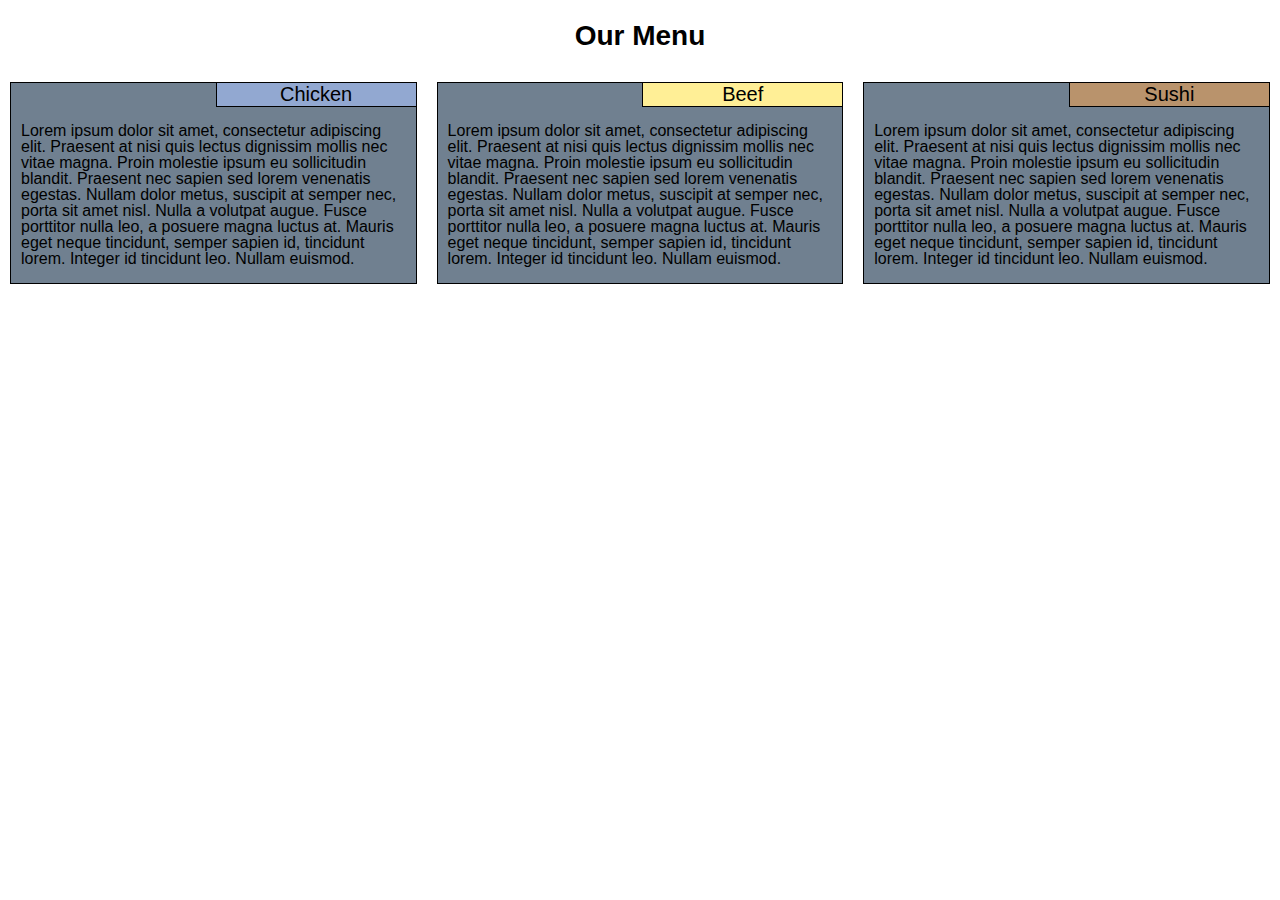
<file: mod2_solution/index.html>
<!DOCTYPE html>
<html>
<head>
	<title>Mod2 Solution</title>
<link rel="stylesheet" type="text/css" href="css/styles.css">
<meta charset="utf-8">
<meta name="viewport" content="width=device-width, initial-scale=1">
</head>

<h1>Our Menu</h1>

<div class="row">
	<div class="col-lg-4 col-md-6 buffer">
		<section>
		<div class="sectionTitle title1">Chicken</div>
		<p>
		Lorem ipsum dolor sit amet, consectetur adipiscing elit. Praesent at nisi quis lectus dignissim mollis nec vitae magna. Proin molestie ipsum eu sollicitudin blandit. Praesent nec sapien sed lorem venenatis egestas. Nullam dolor metus, suscipit at semper nec, porta sit amet nisl. Nulla a volutpat augue. Fusce porttitor nulla leo, a posuere magna luctus at. Mauris eget neque tincidunt, semper sapien id, tincidunt lorem. Integer id tincidunt leo. Nullam euismod. 
		</p>
		</section>
	</div>

	<div class="col-lg-4 col-md-6 buffer">
	<section>
		<div class="sectionTitle title2">Beef</div>
		<p>
		Lorem ipsum dolor sit amet, consectetur adipiscing elit. Praesent at nisi quis lectus dignissim mollis nec vitae magna. Proin molestie ipsum eu sollicitudin blandit. Praesent nec sapien sed lorem venenatis egestas. Nullam dolor metus, suscipit at semper nec, porta sit amet nisl. Nulla a volutpat augue. Fusce porttitor nulla leo, a posuere magna luctus at. Mauris eget neque tincidunt, semper sapien id, tincidunt lorem. Integer id tincidunt leo. Nullam euismod.
		</p>
		</section>
	</div>

	<div class="col-lg-4 col-md-12 buffer">
		<section>
		<div class="sectionTitle title3">Sushi</div>
		<p>
		Lorem ipsum dolor sit amet, consectetur adipiscing elit. Praesent at nisi quis lectus dignissim mollis nec vitae magna. Proin molestie ipsum eu sollicitudin blandit. Praesent nec sapien sed lorem venenatis egestas. Nullam dolor metus, suscipit at semper nec, porta sit amet nisl. Nulla a volutpat augue. Fusce porttitor nulla leo, a posuere magna luctus at. Mauris eget neque tincidunt, semper sapien id, tincidunt lorem. Integer id tincidunt leo. Nullam euismod.
		</p>
		</section>
	</div>
</div>

</body>
</html>
</file>
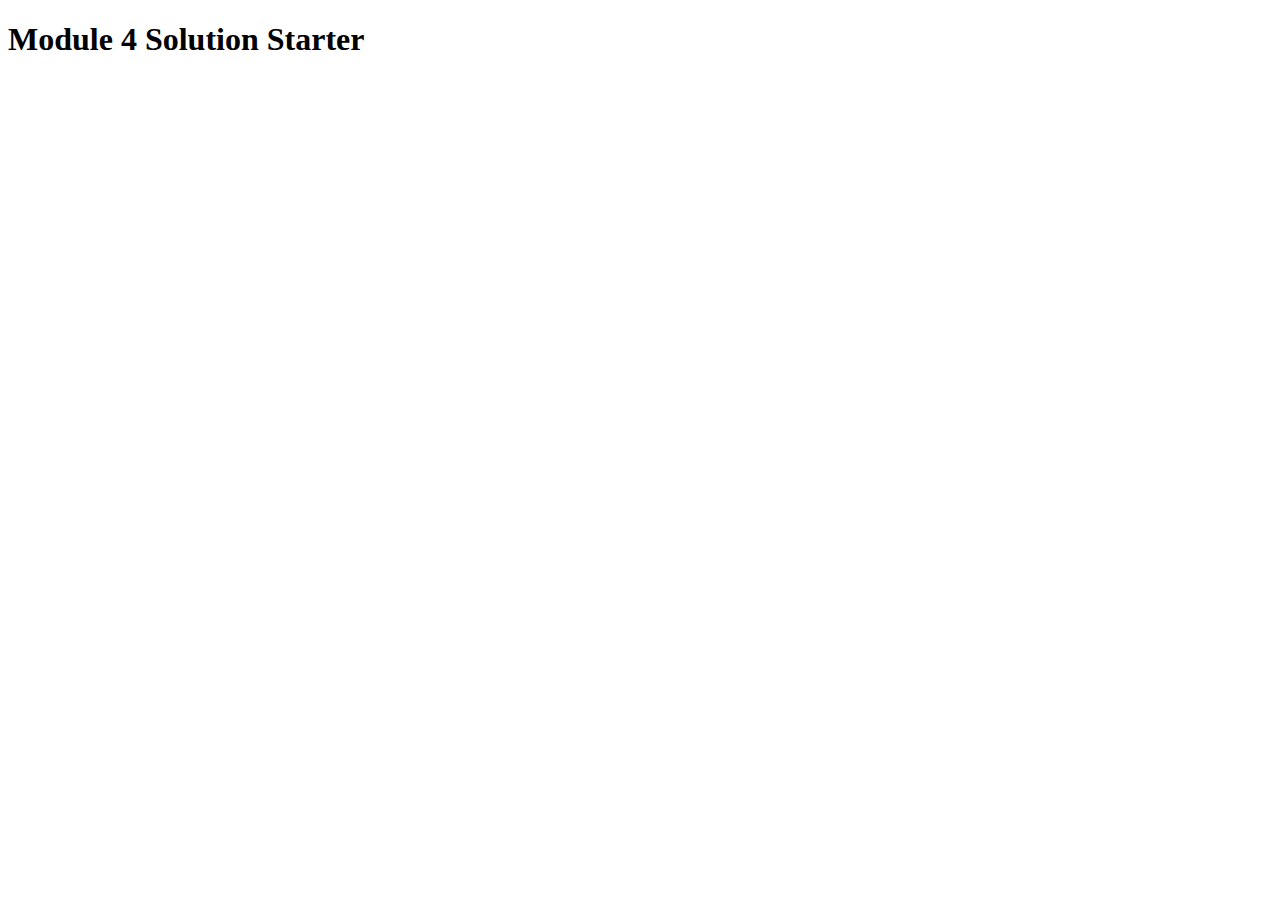
<file: mod4_solution/index.html>
<!DOCTYPE html>
<html>
<head>
  <meta charset="utf-8">
  <title>Module 4 Solution Starter</title>
  <script src="SpeakHello.js"></script>
  <script src="SpeakGoodBye.js"></script>
  <script src="script.js"></script>
</head>
<body>
  <h1>Module 4 Solution Starter</h1>
</body>
</html>
</file>
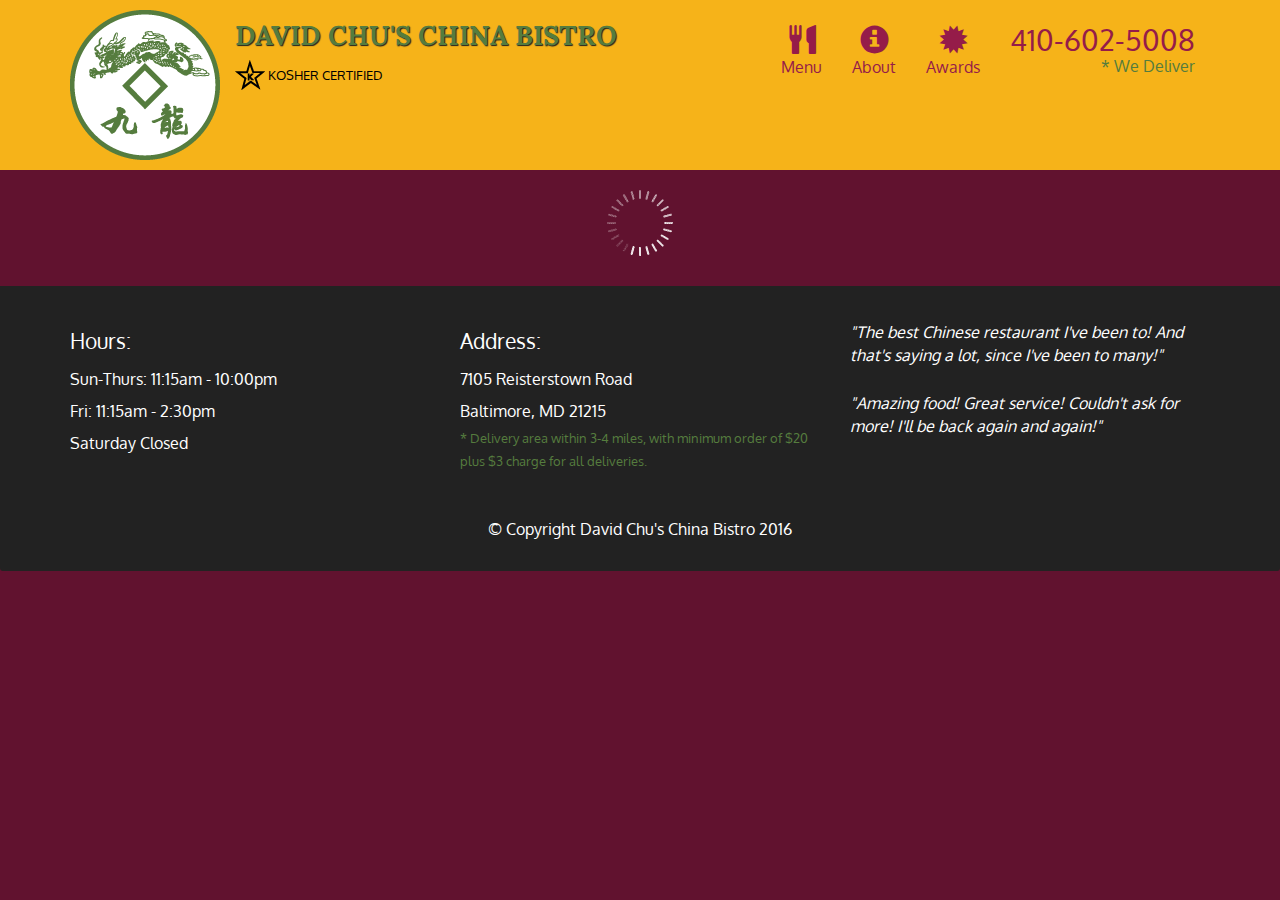
<file: mod5_solution/index.html>
<!doctype html>
<html lang="en">
  <head>
    <meta charset="utf-8">
    <meta http-equiv="X-UA-Compatible" content="IE=edge">
    <meta name="viewport" content="width=device-width, initial-scale=1">
    <title>David Chu's China Bistro</title>
    <link rel="stylesheet" href="css/bootstrap.min.css">
    <link rel="stylesheet" href="css/styles.css">
    <link href='https://fonts.googleapis.com/css?family=Oxygen:400,300,700' rel='stylesheet' type='text/css'>
    <link href='https://fonts.googleapis.com/css?family=Lora' rel='stylesheet' type='text/css'>
  </head>
<body>
  <header>
    <nav id="header-nav" class="navbar navbar-default">
      <div class="container">
        <div class="navbar-header">
          <a href="index.html" class="pull-left visible-md visible-lg">
            <div id="logo-img" alt="Logo image"></div>
          </a>

          <div class="navbar-brand">
            <a href="index.html"><h1>David Chu's China Bistro</h1></a>
            <p>
              <img src="images/star-k-logo.png" alt="Kosher certification">
              <span>Kosher Certified</span>
            </p>
          </div>

          <button id="navbarToggle" type="button" class="navbar-toggle collapsed" data-toggle="collapse" data-target="#collapsable-nav" aria-expanded="false">
            <span class="sr-only">Toggle navigation</span>
            <span class="icon-bar"></span>
            <span class="icon-bar"></span>
            <span class="icon-bar"></span>
          </button>
        </div>
        
        <div id="collapsable-nav" class="collapse navbar-collapse">
           <ul id="nav-list" class="nav navbar-nav navbar-right">
            <li id="navHomeButton" class="visible-xs active">
              <a href="index.html">
                <span class="glyphicon glyphicon-home"></span> Home</a>
            </li>
            <li id="navMenuButton">
              <a href="#" onclick="$dc.loadMenuCategories();">
                <span class="glyphicon glyphicon-cutlery"></span><br class="hidden-xs"> Menu</a>
            </li>
            <li>
              <a href="#">
                <span class="glyphicon glyphicon-info-sign"></span><br class="hidden-xs"> About</a>
            </li>
            <li>
              <a href="#">
                <span class="glyphicon glyphicon-certificate"></span><br class="hidden-xs"> Awards</a>
            </li>
            <li id="phone" class="hidden-xs">
              <a href="tel:410-602-5008">
                <span>410-602-5008</span></a><div>* We Deliver</div>
            </li>
          </ul><!-- #nav-list -->
        </div><!-- .collapse .navbar-collapse -->
      </div><!-- .container -->
    </nav><!-- #header-nav -->
  </header>

  <div id="call-btn" class="visible-xs">
    <a class="btn" href="tel:410-602-5008">
    <span class="glyphicon glyphicon-earphone"></span>
    410-602-5008
    </a>
  </div>
  <div id="xs-deliver" class="text-center visible-xs">* We Deliver</div>

  <div id="main-content" class="container"></div>

  <footer class="panel-footer">
    <div class="container">
      <div class="row">
        <section id="hours" class="col-sm-4">
          <span>Hours:</span><br>
          Sun-Thurs: 11:15am - 10:00pm<br>
          Fri: 11:15am - 2:30pm<br>
          Saturday Closed
          <hr class="visible-xs">
        </section>
        <section id="address" class="col-sm-4">
          <span>Address:</span><br>
          7105 Reisterstown Road<br>
          Baltimore, MD 21215
          <p>* Delivery area within 3-4 miles, with minimum order of $20 plus $3 charge for all deliveries.</p>
          <hr class="visible-xs">
        </section>
        <section id="testimonials" class="col-sm-4">
          <p>"The best Chinese restaurant I've been to! And that's saying a lot, since I've been to many!"</p>
          <p>"Amazing food! Great service! Couldn't ask for more! I'll be back again and again!"</p>
        </section>
      </div>
      <div class="text-center">&copy; Copyright David Chu's China Bistro 2016</div>
    </div>
  </footer>

  <!-- jQuery (Bootstrap JS plugins depend on it) -->
  <script src="js/jquery-2.1.4.min.js"></script>
  <script src="js/bootstrap.min.js"></script>
  <script src="js/ajax-utils.js"></script>
  <script src="js/script.js"></script>
</body>
</html>
</file>
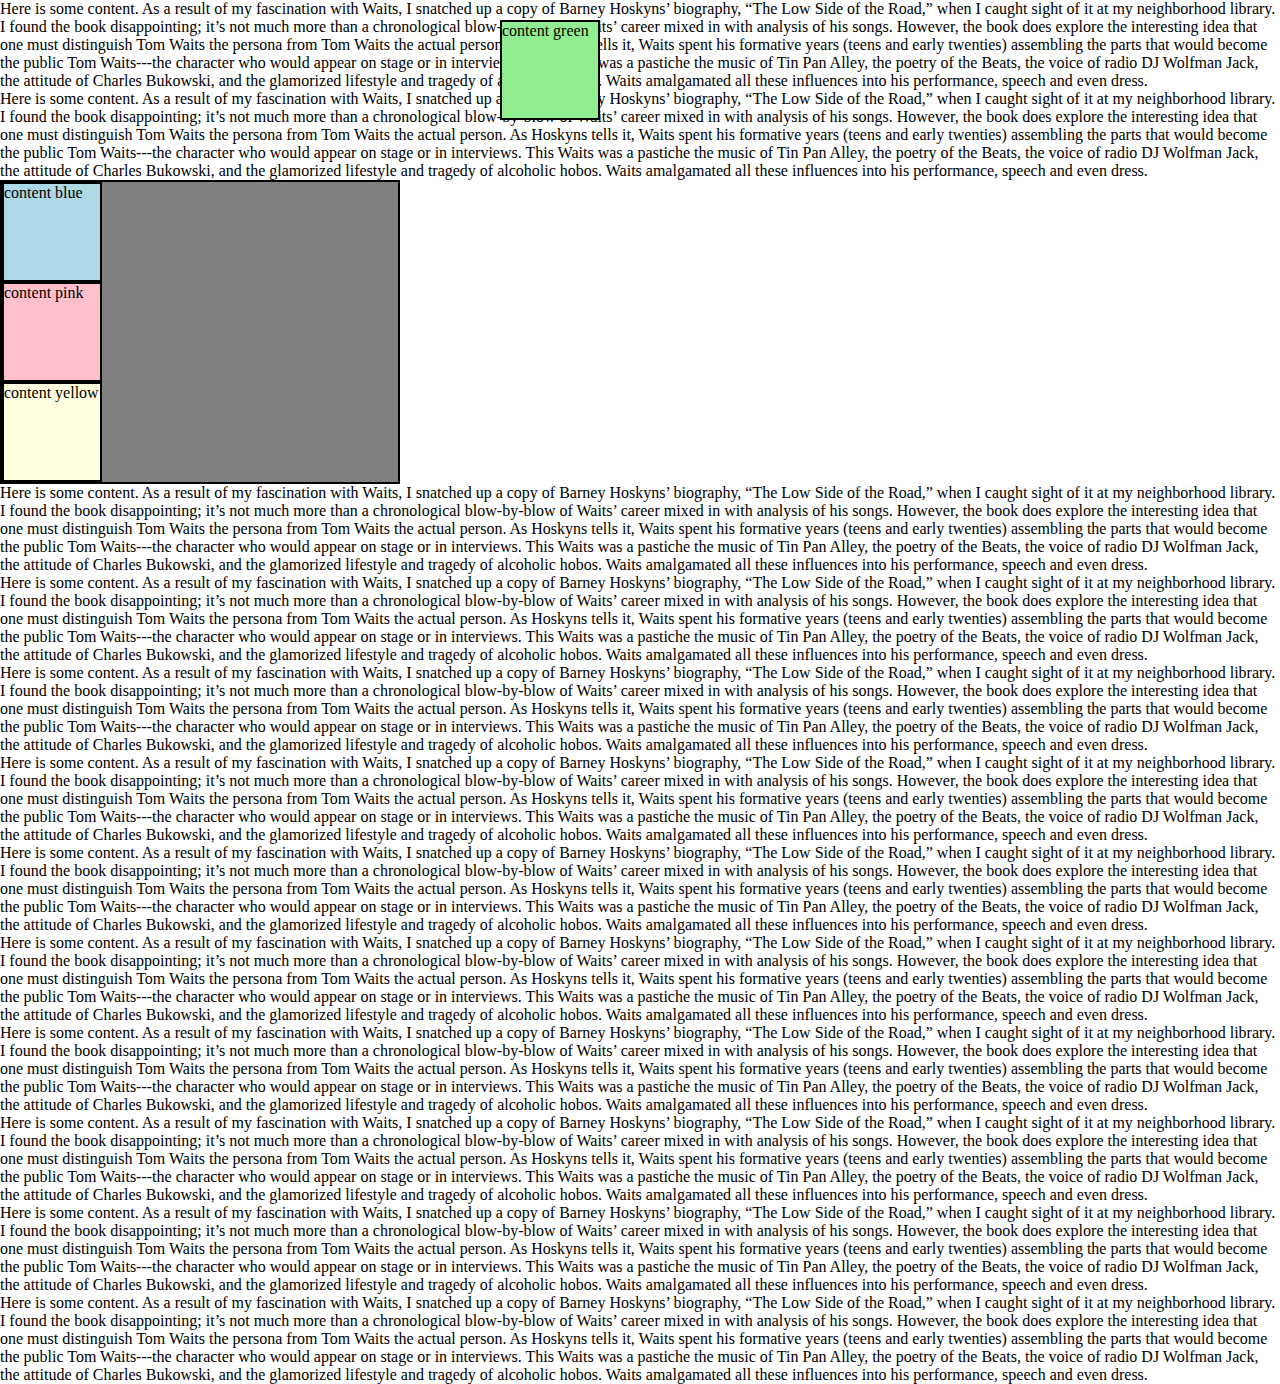
<file: site/css_test.html>
<!DOCTYPE html>
<html>
<head>
	<title>Testing Css Selectors</title>
<style>
* {
	box-sizing: border-box;
	margin: 0px;
	padding: 0px;
}



div.container {
	border: 2px solid;
	background-color: grey;
	width: 400px;
	position: relative;
	top: 0;
	left: 0;

}
#div1 {
	border: 2px solid;
	background-color: lightgreen;
	width: 100px;
	height: 100px;
	top: 20px;
	left: 500px;
	position: fixed;

}
#div2 {
	border: 2px solid;
	background-color: lightblue;
	width: 100px;
	height: 100px;	

}
#div3 {
	border: 2px solid;
	background-color: pink;
	width: 100px;	
	height: 100px;	

}
#div4 {
	border: 2px solid;
	background-color: lightyellow;
	width: 100px;
	height: 100px;	

}

</style>

</head>
<body>

<p>
	Here is some content. As a result of my fascination with Waits, I snatched up a copy of Barney Hoskyns’ biography, “The Low Side of the Road,” when I caught sight of it at my neighborhood library. I found the book disappointing; it’s not much more than a chronological blow-by-blow of Waits’ career mixed in with analysis of his songs. However, the book does explore the interesting idea that one must distinguish Tom Waits the persona from Tom Waits the actual person. As Hoskyns tells it, Waits spent his formative years (teens and early twenties) assembling the parts that would become the public Tom Waits---the character who would appear on stage or in interviews. This Waits was a pastiche the music of Tin Pan Alley, the poetry of the Beats, the voice of radio DJ Wolfman Jack, the attitude of Charles Bukowski, and the glamorized lifestyle and tragedy of alcoholic hobos. Waits amalgamated all these influences into his performance, speech and even dress.
</p>
<p>
	Here is some content. As a result of my fascination with Waits, I snatched up a copy of Barney Hoskyns’ biography, “The Low Side of the Road,” when I caught sight of it at my neighborhood library. I found the book disappointing; it’s not much more than a chronological blow-by-blow of Waits’ career mixed in with analysis of his songs. However, the book does explore the interesting idea that one must distinguish Tom Waits the persona from Tom Waits the actual person. As Hoskyns tells it, Waits spent his formative years (teens and early twenties) assembling the parts that would become the public Tom Waits---the character who would appear on stage or in interviews. This Waits was a pastiche the music of Tin Pan Alley, the poetry of the Beats, the voice of radio DJ Wolfman Jack, the attitude of Charles Bukowski, and the glamorized lifestyle and tragedy of alcoholic hobos. Waits amalgamated all these influences into his performance, speech and even dress.
</p>

<div class="container">
	<div id="div1">
		content green
	</div>
	<div id="div2">
		content blue
	</div>
	<div id="div3">
		content pink
	</div>
	<div id="div4">
		content yellow
	</div>
</div>
<p>
	Here is some content. As a result of my fascination with Waits, I snatched up a copy of Barney Hoskyns’ biography, “The Low Side of the Road,” when I caught sight of it at my neighborhood library. I found the book disappointing; it’s not much more than a chronological blow-by-blow of Waits’ career mixed in with analysis of his songs. However, the book does explore the interesting idea that one must distinguish Tom Waits the persona from Tom Waits the actual person. As Hoskyns tells it, Waits spent his formative years (teens and early twenties) assembling the parts that would become the public Tom Waits---the character who would appear on stage or in interviews. This Waits was a pastiche the music of Tin Pan Alley, the poetry of the Beats, the voice of radio DJ Wolfman Jack, the attitude of Charles Bukowski, and the glamorized lifestyle and tragedy of alcoholic hobos. Waits amalgamated all these influences into his performance, speech and even dress.
</p>
<p>
	Here is some content. As a result of my fascination with Waits, I snatched up a copy of Barney Hoskyns’ biography, “The Low Side of the Road,” when I caught sight of it at my neighborhood library. I found the book disappointing; it’s not much more than a chronological blow-by-blow of Waits’ career mixed in with analysis of his songs. However, the book does explore the interesting idea that one must distinguish Tom Waits the persona from Tom Waits the actual person. As Hoskyns tells it, Waits spent his formative years (teens and early twenties) assembling the parts that would become the public Tom Waits---the character who would appear on stage or in interviews. This Waits was a pastiche the music of Tin Pan Alley, the poetry of the Beats, the voice of radio DJ Wolfman Jack, the attitude of Charles Bukowski, and the glamorized lifestyle and tragedy of alcoholic hobos. Waits amalgamated all these influences into his performance, speech and even dress.
</p>
<p>
	Here is some content. As a result of my fascination with Waits, I snatched up a copy of Barney Hoskyns’ biography, “The Low Side of the Road,” when I caught sight of it at my neighborhood library. I found the book disappointing; it’s not much more than a chronological blow-by-blow of Waits’ career mixed in with analysis of his songs. However, the book does explore the interesting idea that one must distinguish Tom Waits the persona from Tom Waits the actual person. As Hoskyns tells it, Waits spent his formative years (teens and early twenties) assembling the parts that would become the public Tom Waits---the character who would appear on stage or in interviews. This Waits was a pastiche the music of Tin Pan Alley, the poetry of the Beats, the voice of radio DJ Wolfman Jack, the attitude of Charles Bukowski, and the glamorized lifestyle and tragedy of alcoholic hobos. Waits amalgamated all these influences into his performance, speech and even dress.
</p>
<p>
	Here is some content. As a result of my fascination with Waits, I snatched up a copy of Barney Hoskyns’ biography, “The Low Side of the Road,” when I caught sight of it at my neighborhood library. I found the book disappointing; it’s not much more than a chronological blow-by-blow of Waits’ career mixed in with analysis of his songs. However, the book does explore the interesting idea that one must distinguish Tom Waits the persona from Tom Waits the actual person. As Hoskyns tells it, Waits spent his formative years (teens and early twenties) assembling the parts that would become the public Tom Waits---the character who would appear on stage or in interviews. This Waits was a pastiche the music of Tin Pan Alley, the poetry of the Beats, the voice of radio DJ Wolfman Jack, the attitude of Charles Bukowski, and the glamorized lifestyle and tragedy of alcoholic hobos. Waits amalgamated all these influences into his performance, speech and even dress.
</p>
<p>
	Here is some content. As a result of my fascination with Waits, I snatched up a copy of Barney Hoskyns’ biography, “The Low Side of the Road,” when I caught sight of it at my neighborhood library. I found the book disappointing; it’s not much more than a chronological blow-by-blow of Waits’ career mixed in with analysis of his songs. However, the book does explore the interesting idea that one must distinguish Tom Waits the persona from Tom Waits the actual person. As Hoskyns tells it, Waits spent his formative years (teens and early twenties) assembling the parts that would become the public Tom Waits---the character who would appear on stage or in interviews. This Waits was a pastiche the music of Tin Pan Alley, the poetry of the Beats, the voice of radio DJ Wolfman Jack, the attitude of Charles Bukowski, and the glamorized lifestyle and tragedy of alcoholic hobos. Waits amalgamated all these influences into his performance, speech and even dress.
</p>
<p>
	Here is some content. As a result of my fascination with Waits, I snatched up a copy of Barney Hoskyns’ biography, “The Low Side of the Road,” when I caught sight of it at my neighborhood library. I found the book disappointing; it’s not much more than a chronological blow-by-blow of Waits’ career mixed in with analysis of his songs. However, the book does explore the interesting idea that one must distinguish Tom Waits the persona from Tom Waits the actual person. As Hoskyns tells it, Waits spent his formative years (teens and early twenties) assembling the parts that would become the public Tom Waits---the character who would appear on stage or in interviews. This Waits was a pastiche the music of Tin Pan Alley, the poetry of the Beats, the voice of radio DJ Wolfman Jack, the attitude of Charles Bukowski, and the glamorized lifestyle and tragedy of alcoholic hobos. Waits amalgamated all these influences into his performance, speech and even dress.
</p>
<p>
	Here is some content. As a result of my fascination with Waits, I snatched up a copy of Barney Hoskyns’ biography, “The Low Side of the Road,” when I caught sight of it at my neighborhood library. I found the book disappointing; it’s not much more than a chronological blow-by-blow of Waits’ career mixed in with analysis of his songs. However, the book does explore the interesting idea that one must distinguish Tom Waits the persona from Tom Waits the actual person. As Hoskyns tells it, Waits spent his formative years (teens and early twenties) assembling the parts that would become the public Tom Waits---the character who would appear on stage or in interviews. This Waits was a pastiche the music of Tin Pan Alley, the poetry of the Beats, the voice of radio DJ Wolfman Jack, the attitude of Charles Bukowski, and the glamorized lifestyle and tragedy of alcoholic hobos. Waits amalgamated all these influences into his performance, speech and even dress.
</p>
<p>
	Here is some content. As a result of my fascination with Waits, I snatched up a copy of Barney Hoskyns’ biography, “The Low Side of the Road,” when I caught sight of it at my neighborhood library. I found the book disappointing; it’s not much more than a chronological blow-by-blow of Waits’ career mixed in with analysis of his songs. However, the book does explore the interesting idea that one must distinguish Tom Waits the persona from Tom Waits the actual person. As Hoskyns tells it, Waits spent his formative years (teens and early twenties) assembling the parts that would become the public Tom Waits---the character who would appear on stage or in interviews. This Waits was a pastiche the music of Tin Pan Alley, the poetry of the Beats, the voice of radio DJ Wolfman Jack, the attitude of Charles Bukowski, and the glamorized lifestyle and tragedy of alcoholic hobos. Waits amalgamated all these influences into his performance, speech and even dress.
</p>
<p>
	Here is some content. As a result of my fascination with Waits, I snatched up a copy of Barney Hoskyns’ biography, “The Low Side of the Road,” when I caught sight of it at my neighborhood library. I found the book disappointing; it’s not much more than a chronological blow-by-blow of Waits’ career mixed in with analysis of his songs. However, the book does explore the interesting idea that one must distinguish Tom Waits the persona from Tom Waits the actual person. As Hoskyns tells it, Waits spent his formative years (teens and early twenties) assembling the parts that would become the public Tom Waits---the character who would appear on stage or in interviews. This Waits was a pastiche the music of Tin Pan Alley, the poetry of the Beats, the voice of radio DJ Wolfman Jack, the attitude of Charles Bukowski, and the glamorized lifestyle and tragedy of alcoholic hobos. Waits amalgamated all these influences into his performance, speech and even dress.
</p>
<p>
	Here is some content. As a result of my fascination with Waits, I snatched up a copy of Barney Hoskyns’ biography, “The Low Side of the Road,” when I caught sight of it at my neighborhood library. I found the book disappointing; it’s not much more than a chronological blow-by-blow of Waits’ career mixed in with analysis of his songs. However, the book does explore the interesting idea that one must distinguish Tom Waits the persona from Tom Waits the actual person. As Hoskyns tells it, Waits spent his formative years (teens and early twenties) assembling the parts that would become the public Tom Waits---the character who would appear on stage or in interviews. This Waits was a pastiche the music of Tin Pan Alley, the poetry of the Beats, the voice of radio DJ Wolfman Jack, the attitude of Charles Bukowski, and the glamorized lifestyle and tragedy of alcoholic hobos. Waits amalgamated all these influences into his performance, speech and even dress.
</p>

</body>
</html>
</file>
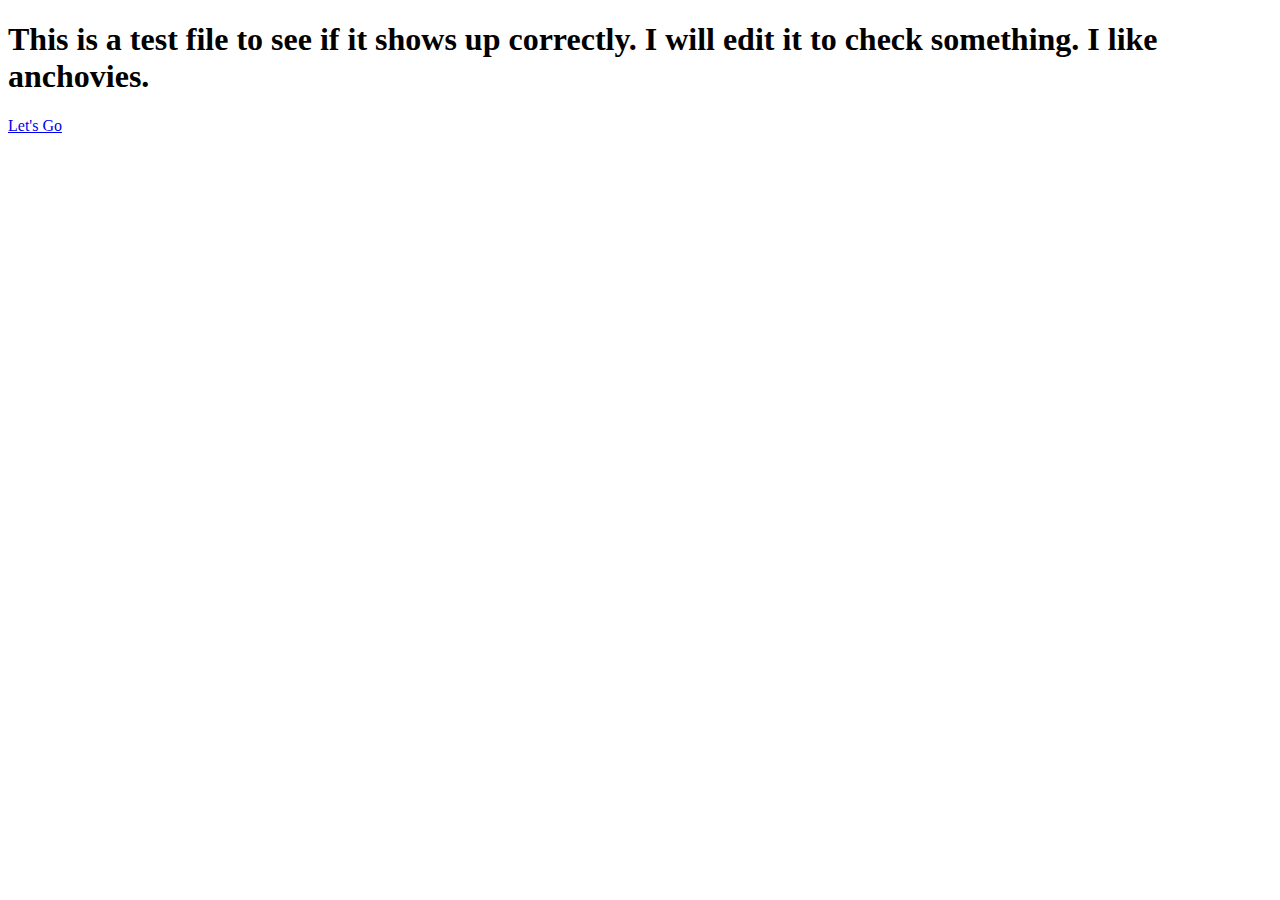
<file: site/test_file.html>
<!DOCTYPE html>
<html>
<head>
	<title>A different file</title>
</head>
<body>
<h1>This is a test file to see if it shows up correctly. I will edit it to check something. I like anchovies.</h1>
<a href="#section1">Let's Go</a>



</body>
</html>
</file>
<file: mod2_solution/css/styles.css>
body{
  padding: 0px;
  margin: 0px;
}

* {
  box-sizing: border-box;
}

h1 {
  margin-top: 20px;
  margin-bottom: 20px;
  font-size: 175%;
  font-family: "Lucida Sans Unicode", "Lucida Grande", sans-serif;
  text-align: center;
}

p {
  font-family: "Lucida Sans Unicode", "Lucida Grande", sans-serif;
  line-height: 100%;
  color: black;
  margin-right: 10px;
  margin-left: 10px;
  margin-top: 40px;
  position: relative;

}

section {
  background-color: slategrey;
  border: 1px solid black;
  width: 100%;
  height: 100%;
}

.sectionTitle {
  border-bottom: 1px solid black;
  border-left: 1px solid black;
  font-size: 125%;
  font-family: Helvetica;
  text-align: center;
  margin-bottom: 10px;
  width: 200px;
  float: right;

}

.title1 {
  background-color: #92a8d1;
}
.title2 {
  background-color: #ffef96;  
}
.title3 {
  background-color: #b9936c;  
}
.row {
  width: 100%;
}
.buffer {
  padding: 10px;
}

/********** Large devices only **********/

@media (min-width: 992px) {

.col-lg-1, .col-lg-2, .col-lg-3, .col-lg-4, .col-lg-5, .col-lg-6, .col-lg-7, .col-lg-8, .col-lg-9, .col-lg-10, .col-lg-11, .col-lg-12 {

float: left;

}
.col-lg-1 {
width: 8.33%;
}
.col-lg-2 {
width: 16.66%;
}
.col-lg-3 {
width: 25%;
}
.col-lg-4 {
width: 33.33%;
}
.col-lg-5 {
width: 41.66%;
}
.col-lg-6 {
width: 50%;
}
.col-lg-7 {
width: 58.33%;
}
.col-lg-8 {
width: 66.66%;
}
.col-lg-9 {
width: 74.99%;
}
.col-lg-10 {
width: 83.33%;
}
.col-lg-11 {
width: 91.66%;
}
.col-lg-12 {
width: 100%;

}

}

/********** Medium devices only **********/

@media (min-width: 768px) and (max-width: 991px) {

.col-md-1, .col-md-2, .col-md-3, .col-md-4, .col-md-5, .col-md-6, .col-md-7, .col-md-8, .col-md-9, .col-md-10, .col-md-11, .col-md-12 {

float: left;

}
.col-md-1 {
  width: 8.33%;
}
.col-md-2 {
  width: 16.66%;
}
.col-md-3 {
  width: 25%;
}
.col-md-4 {
  width: 33.33%;
}
.col-md-5 {
  width: 41.66%;
}
.col-md-6 {
  width: 50%;
}
.col-md-7 {
  width: 58.33%;
}
.col-md-8 {
  width: 66.66%;
}
.col-md-9 {
  width: 74.99%;
}
.col-md-10 {
  width: 83.33%;
}
.col-md-11 {
  width: 91.66%;
}
.col-md-12 {
  width: 100%;
}

}
</file>
<file: mod5_solution/css/styles.css>
body {
  font-size: 16px;
  color: #fff;
  background-color: #61122f;
  font-family: 'Oxygen', sans-serif;
}

/** HEADER **/
#header-nav {
  background-color: #f6b319;
  border-radius: 0;
  border: 0;
}

#logo-img {
  background: url('../images/restaurant-logo_large.png') no-repeat;
  width: 150px;
  height: 150px;
  margin: 10px 15px 10px 0;
}

.navbar-brand {
  padding-top: 25px;
}
.navbar-brand h1 { /* Restaurant name */
  font-family: 'Lora', serif;
  color: #557c3e;
  font-size: 1.5em;
  text-transform: uppercase;
  font-weight: bold;
  text-shadow: 1px 1px 1px #222;
  margin-top: 0;
  margin-bottom: 0;
  line-height: .75;
}
.navbar-brand a:hover, .navbar-brand a:focus {
  text-decoration: none;
}
.navbar-brand p { /* Kosher cert */
  color: #000;
  text-transform: uppercase;
  font-size: .7em;
  margin-top: 15px;
}
.navbar-brand p span { /* Star-K */
  vertical-align: middle;
}

#nav-list {
  margin-top: 10px;
}
#nav-list a {
  color: #951C49;
  text-align: center;
}
#nav-list a:hover {
  background: #E7E7E7;
}
#nav-list a span {
  font-size: 1.8em;
}

#phone {
  margin-top: 5px;
}
#phone a { /* Phone number */
  text-align: right;
  padding-bottom: 0;
}
#phone div { /* We Deliver */
  color: #557c3e;
  text-align: right;
  padding-right: 15px;
}

.navbar-header button.navbar-toggle, .navbar-header .icon-bar {
  border: 1px solid #61122f;
}
.navbar-header button.navbar-toggle {
  clear: both;
  margin-top: -30px;
}
/* END HEADER */

/* FOOTER */
.panel-footer {
  margin-top: 30px;
  padding-top: 35px;
  padding-bottom: 30px;
  background-color: #222;
  border-top: 0;
}
.panel-footer div.row {
  margin-bottom: 35px;
}
#hours, #address {
  line-height: 2;
}
#hours > span, #address > span {
  font-size: 1.3em;
}
#address p {
  color: #557c3e;
  font-size: .8em;
  line-height: 1.8;
}
#testimonials {
  font-style: italic;
}
#testimonials p:nth-child(2) {
  margin-top: 25px;
}
/* END FOOTER */



/* HOME PAGE */
.container .jumbotron {
  box-shadow: 0 0 50px #3F0C1F;
  border: 2px solid #3F0C1F;
}

#menu-tile, #specials-tile, #map-tile {
  height: 250px;
  width: 100%;
  margin-bottom: 15px;
  position: relative;
  border: 2px solid #3F0C1F;
  overflow: hidden;
}
#menu-tile:hover, #specials-tile:hover, #map-tile:hover {
  box-shadow: 0 1px 5px 1px #cccccc;
}
#menu-tile {
  background: url('../images/menu-tile.jpg') no-repeat;
  background-position: center;
}
#specials-tile {
  background: url('../images/specials-tile.jpg') no-repeat;
  background-position: center;
}
#menu-tile span, #specials-tile span, #map-tile span {
  position: absolute;
  bottom: 0;
  right: 0;
  width: 100%;
  text-align: center;
  font-size: 1.6em;
  text-transform: uppercase;
  background-color: #000;
  color: #fff;
  opacity: .8;
}
/* END HOME PAGE */

/* MENU CATEGORIES PAGE */
.category-tile { 
  position: relative;
  border: 2px solid #3F0C1F;
  overflow: hidden;
  width: 200px;
  height: 200px;
  margin: 0 auto 15px;
}
.category-tile span {
  position: absolute;
  bottom: 0;
  right: 0;
  width: 100%;
  text-align: center;
  font-size: 1.2em;
  text-transform: uppercase;
  background-color: #000;
  color: #fff;
  opacity: .8;
}
.category-tile:hover {
  box-shadow: 0 1px 5px 1px #cccccc;
}

#menu-categories-title + div {
  margin-bottom: 50px;
}
/* END MENU CATEGORIES PAGE */

/* SINGLE CATEGORY PAGE */
.menu-item-tile {
  margin-bottom: 25px;
}
.menu-item-tile hr {
  width: 80%;
}
.menu-item-tile .menu-item-price {
  font-size: 1.1em;
  text-align: right;
  margin-top: -15px;
  margin-right: -15px;
}
.menu-item-tile .menu-item-price span {
  font-size: .6em;
}
.menu-item-photo {
  position: relative;
  border: 2px solid #3F0C1F; 
  overflow: hidden;
  padding: 0;
  margin-right: -15px;
  margin-left: auto;
  margin-bottom: 20px;
  max-width: 250px;
}
.menu-item-photo div {
  position: absolute;
  bottom: 0;
  right: 0;
  width: 80px;
  background-color: #557c3e;
  text-align: center;
}
.menu-item-description {
  padding-right: 30px;
}
h3.menu-item-title {
  margin: 0 0 10px;
}
.menu-item-details {
  font-size: .9em;
  font-style: italic;
}
/* END SINGLE CATEGORY PAGE */


/********** Large devices only **********/
@media (min-width: 1200px) {
  .container .jumbotron {
    background: url('../images/jumbotron_1200.jpg') no-repeat;
    height: 675px;
  }
}

/********** Medium devices only **********/
@media (min-width: 992px) and (max-width: 1199px) {
  /* Header */
  #logo-img {
    background: url('../images/restaurant-logo_medium.png') no-repeat;
    width: 100px;
    height: 100px;
    margin: 5px 5px 5px 0;
  }
  /* End Header */

  /* Home Page */
  .container .jumbotron {
    background: url('../images/jumbotron_992.jpg') no-repeat;
    height: 558px;
  }
  /* End Home Page */
}

/********** Small devices only **********/
@media (min-width: 768px) and (max-width: 991px) {
  /* Home Page */
  .container .jumbotron {
    background: url('../images/jumbotron_768.jpg') no-repeat;
    height: 432px;
  }
  /* End Home Page */
}

/********** Extra small devices only **********/
@media (max-width: 767px) {
  /* Header */
  .navbar-brand {
    padding-top: 10px;
    height: 80px;
  }
  .navbar-brand h1 { /* Restaurant name */
    padding-top: 10px;
    font-size: 5vw; /* 1vw = 1% of viewport width */
  }
  .navbar-brand p { /* Kosher cert */
    font-size: .6em;
    margin-top: 12px;
  }
  .navbar-brand p img { /* Star-K */
    height: 20px;
  }

  #collapsable-nav a { /* Collapsed nav menu text */
    font-size: 1.2em;
  }
  #collapsable-nav a span { /* Collapsed nav menu glyph */
    font-size: 1em;
    margin-right: 5px;
  }

  #call-btn > a {
    font-size: 1.5em;
    display: block;
    margin: 0 20px;
    padding: 10px;
    border: 2px solid #fff;
    background-color: #f6b319;
    color: #951c49;
  }
  #xs-deliver {
    margin-top: 5px;
    font-size: .7em;
    letter-spacing: .1em;
    text-transform: uppercase;
  }
  /* End Header */

  /* Footer */
  .panel-footer section {
    margin-bottom: 30px;
    text-align: center;
  }
  .panel-footer section:nth-child(3) {
    margin-bottom: 0; /* margin already exists on the whole row */
  }
  .panel-footer section hr {
    width: 50%;
  }
  /* End Footer */

  /* Home Page */
  .container .jumbotron {
    margin-top: 30px;
    padding: 0;
  }
  #menu-tile, #specials-tile {
    width: 360px;
    margin: 0 auto 15px;
  }

  .menu-item-photo {
    margin-right: auto;
  }
  .menu-item-tile .menu-item-price {
    text-align: center;
  }
  .menu-item-description {
    text-align: center;;
  }
}


/********** Super extra small devices Only :-) (e.g., iPhone 4) **********/
@media (max-width: 479px) {
  /* Header */
  .navbar-brand h1 { /* Restaurant name */
    padding-top: 5px;
    font-size: 6vw;
  }
  /* End Header */
  
  /* Home page */
  #menu-tile, #specials-tile {
    width: 280px;
    margin: 0 auto 15px;
  }

  .col-xxs-12 {
    position: relative;
    min-height: 1px;
    padding-right: 15px;
    padding-left: 15px;
    float: left;
    width: 100%;
  }
}
</file>
